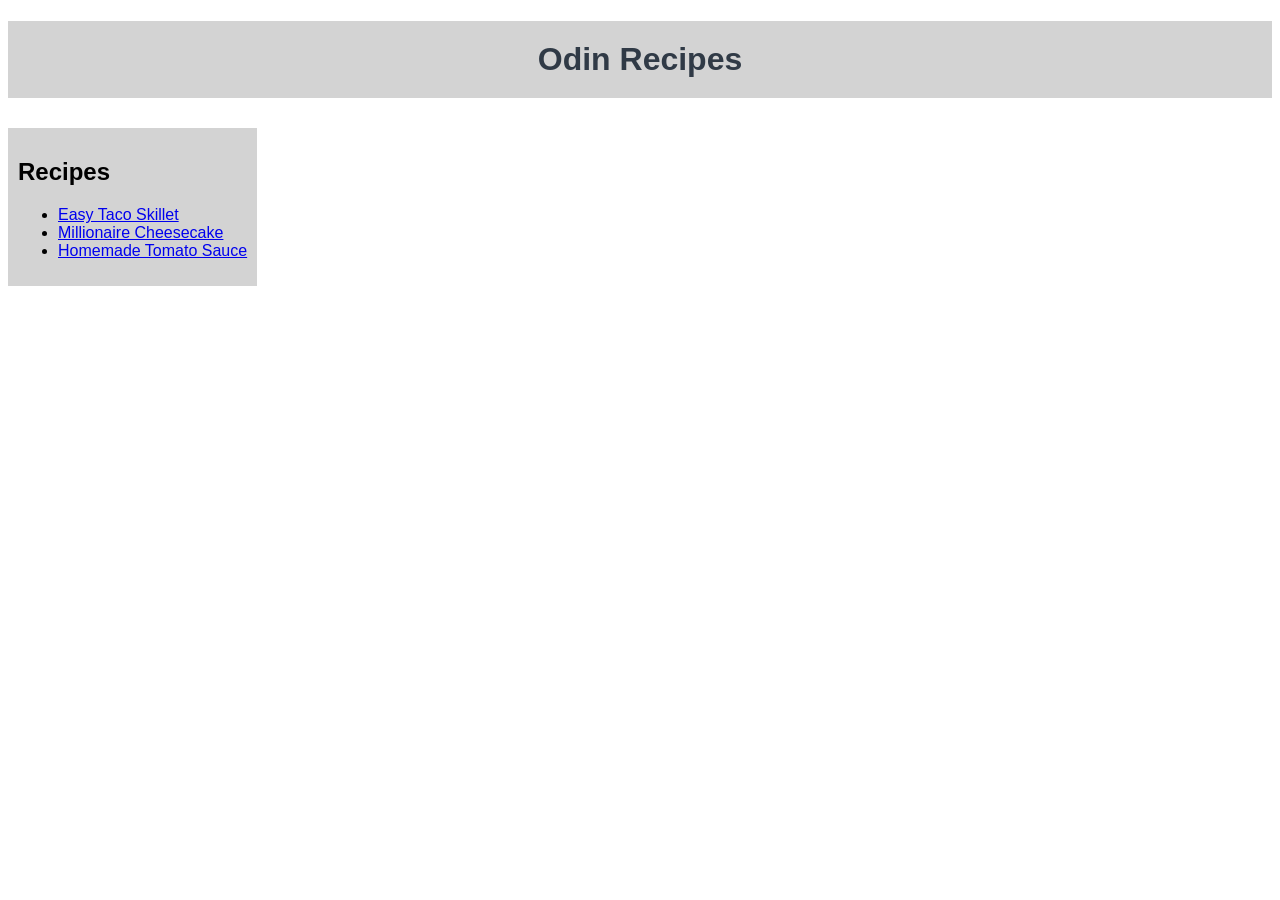
<file: index.html>
<!DOCTYPE html>

<html>
    <head>
        <meta charset="UTF-8">
        <meta lang="en">

        <link rel="stylesheet" href="style.css">

        <title>Recipes</title>
    </head>

    <body>
        <h1 id="title">Odin Recipes</h1>
        
        <div class="recipes">
            <h2>Recipes</h2>
            <ul>
                <li><a href="./recipes/taco_skillet.html">Easy Taco Skillet</a></li>
                <li><a href="./recipes/cheesecake_salad.html">Millionaire 
                    Cheesecake</a></li>
                <li><a href="./recipes/tomato_sauce.html">Homemade Tomato Sauce</a></li>
            </ul>
        </div>
    </body>
</html>
</file>
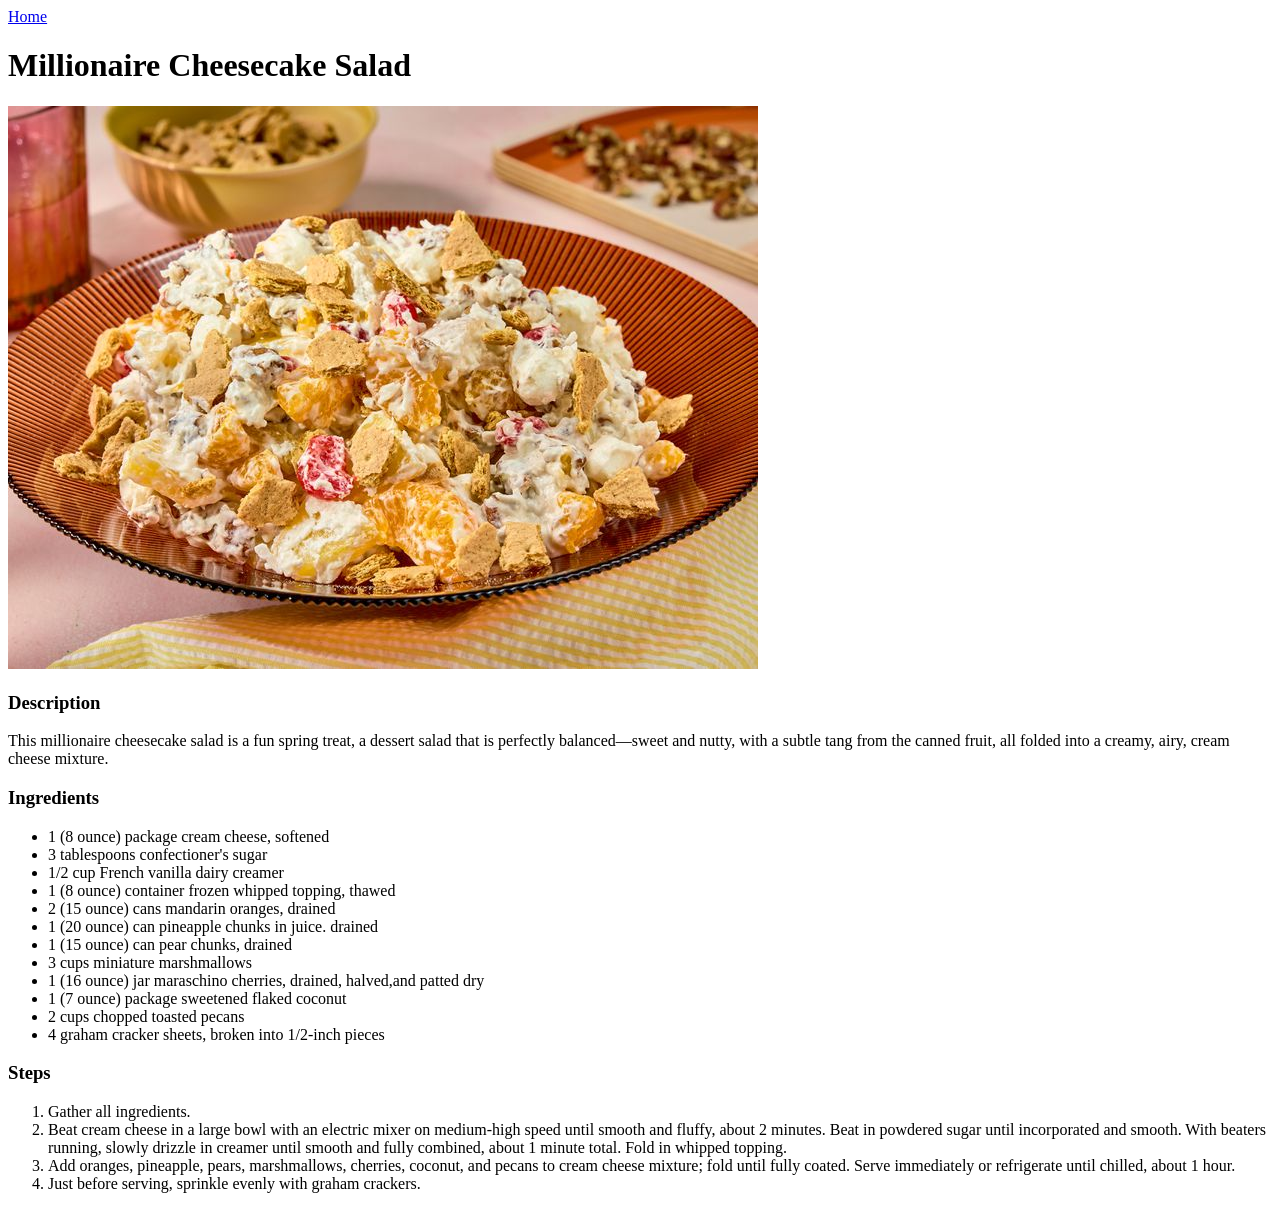
<file: recipes/cheesecake_salad.html>
<!DOCTYPE html>

<html>
    <head>
        <meta charset="UTF-8">
        <meta lang="en">

        <title>Millionaire Cheesecake Salad</title>
    </head>

    <body>
        <a href="../index.html">Home</a>

        <h1>Millionaire Cheesecake Salad</h1>

        <img src="../images/cheesecake_salad.jpg">

        <h3>Description</h3>
        <p>This millionaire cheesecake salad is a fun spring treat, a dessert 
            salad that is perfectly balanced—sweet and nutty, with a subtle tang 
            from the canned fruit, all folded into a creamy, airy, cream cheese 
            mixture.</p>

        <h3>Ingredients</h3>
        <ul>
            <li>1 (8 ounce) package cream cheese, softened</li>
            <li>3 tablespoons confectioner's sugar</li>
            <li>1/2 cup French vanilla dairy creamer</li>
            <li>1 (8 ounce) container frozen whipped topping, thawed</li>
            <li>2 (15 ounce) cans mandarin oranges, drained</li>
            <li>1 (20 ounce) can pineapple chunks in juice. drained</li>
            <li>1 (15 ounce) can pear chunks, drained</li>
            <li>3 cups miniature marshmallows</li>
            <li>1 (16 ounce) jar maraschino cherries, drained, halved,and 
                patted dry</li>
            <li>1 (7 ounce) package sweetened flaked coconut</li>
            <li>2 cups chopped toasted pecans</li>
            <li>4 graham cracker sheets, broken into 1/2-inch pieces</li>
        </ul>

        <h3>Steps</h3>
        <ol>
            <li>Gather all ingredients.</li>
            <li>Beat cream cheese in a large bowl with an electric mixer on 
                medium-high speed until smooth and fluffy, about 2 minutes. Beat 
                in powdered sugar until incorporated and smooth. With beaters 
                running, slowly drizzle in creamer until smooth and fully 
                combined, about 1 minute total. Fold in whipped topping. </li>
            <li>Add oranges, pineapple, pears, marshmallows, cherries, coconut, 
                and pecans to cream cheese mixture; fold until fully coated. 
                Serve immediately or refrigerate until chilled, about 1 hour. </li>
            <li> Just before serving, sprinkle evenly with graham crackers. </li>
        </ol>
    </body>
</html>
</file>
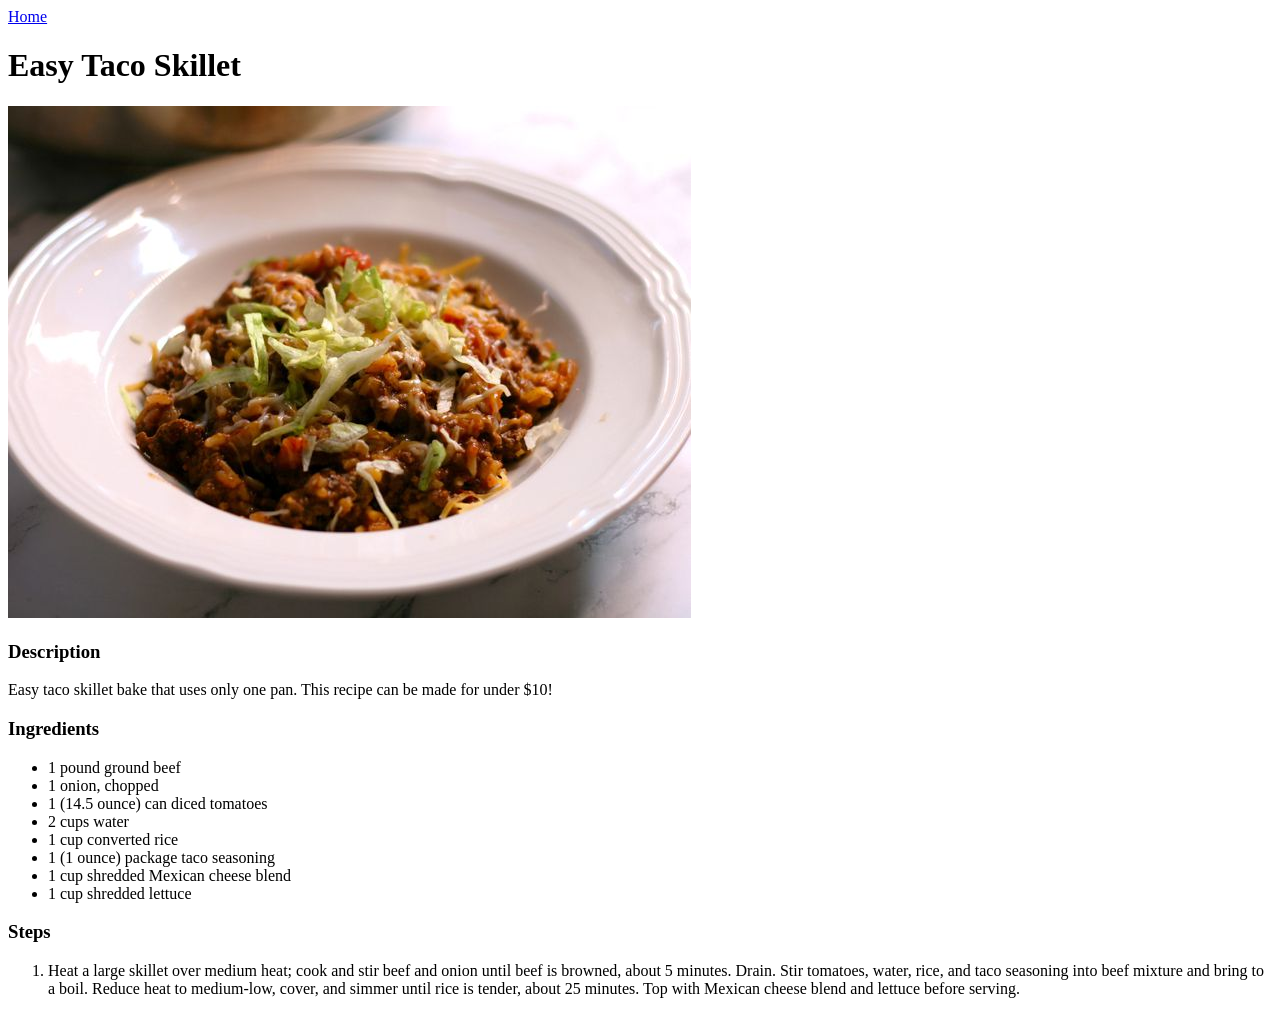
<file: recipes/taco_skillet.html>
<!DOCTYPE html>

<html>
    <head>
        <meta charset="UTF-8">
        <meta lang="en">

        <title>Easy Taco Skillet</title>
    </head>

    <body>
        <a href="../index.html">Home</a>

        <h1>Easy Taco Skillet</h1>

        <img src="../images/taco_skillet.jpg">
        
        <h3>Description</h3>
        <p>Easy taco skillet bake that uses only one pan. This recipe can be made 
            for under $10!</p>

        <h3>Ingredients</h3>
        <ul>
            <li>1 pound ground beef</li>
            <li>1 onion, chopped</li>
            <li>1 (14.5 ounce) can diced tomatoes</li>
            <li>2 cups water</li>
            <li>1 cup converted rice</li>
            <li>1 (1 ounce) package taco seasoning</li>
            <li>1 cup shredded Mexican cheese blend</li>
            <li>1 cup shredded lettuce</li>
        </ul>

        <h3>Steps</h3>
        <ol>
            <li>Heat a large skillet over medium heat; cook and stir beef and 
                onion until beef is browned, about 5 minutes. Drain. Stir 
                tomatoes, water, rice, and taco seasoning into beef mixture and 
                bring to a boil. Reduce heat to medium-low, cover, and simmer 
                until rice is tender, about 25 minutes. Top with Mexican cheese 
                blend and lettuce before serving. </li>
        </ol>
    </body>
</html>
</file>
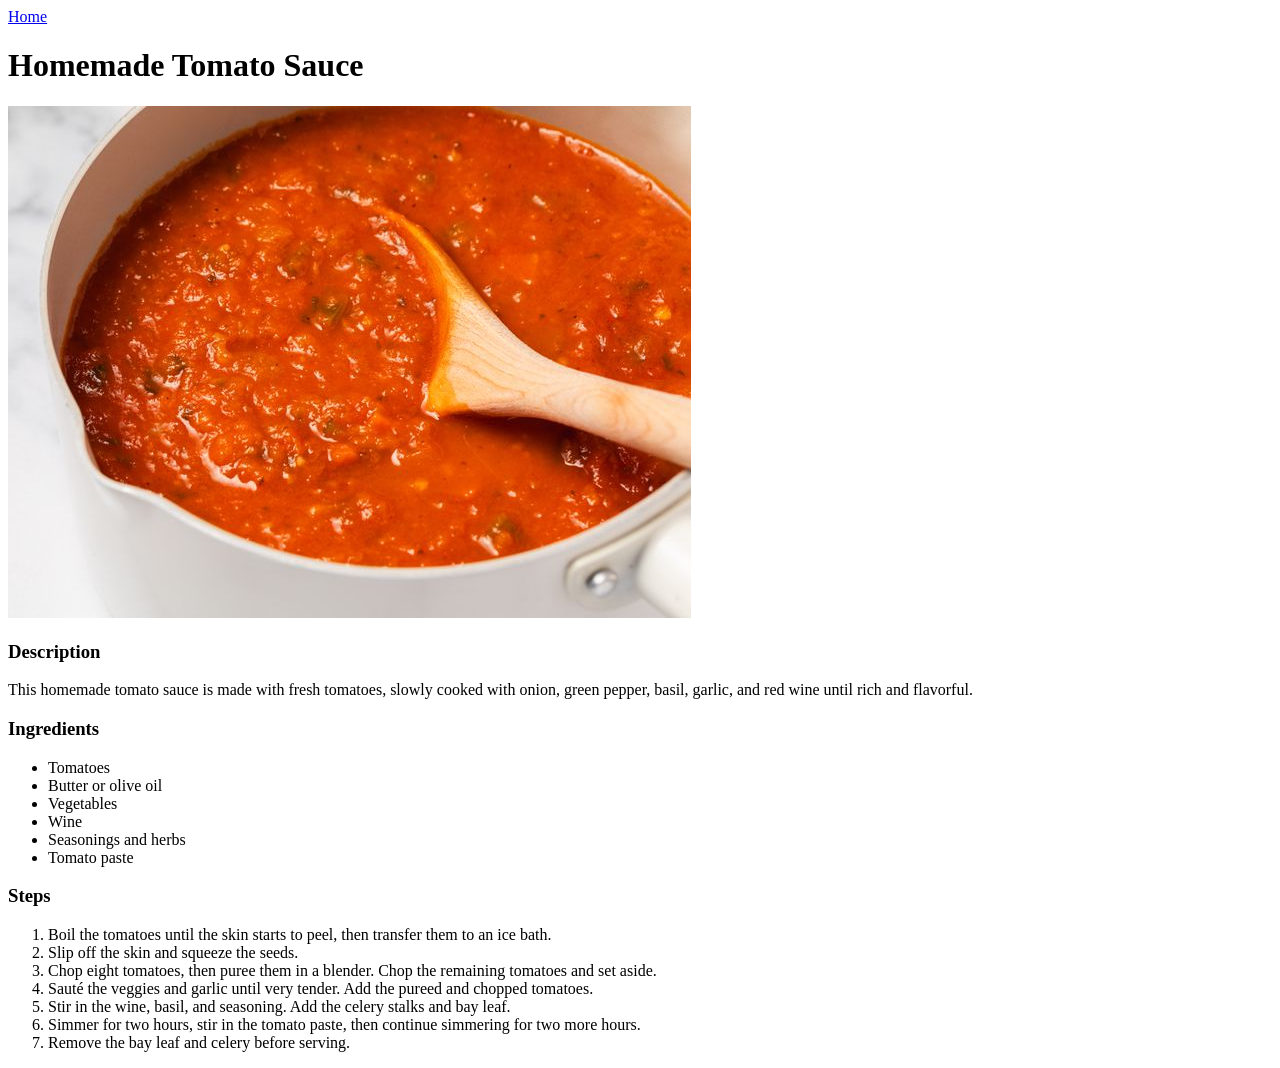
<file: recipes/tomato_sauce.html>
<!DOCTYPE html>

<html>
    <head>
        <meta charset="UTF-8">
        <meta lang="en">

        <title>Homemade Tomato Sauce</title>
    </head>

    <body>
        <a href="../index.html">Home</a>

        <h1>Homemade Tomato Sauce</h1>

        <img src="../images/tomato_sauce.jpg">

        <h3>Description</h3>
        <p>This homemade tomato sauce is made with fresh tomatoes, slowly cooked 
            with onion, green pepper, basil, garlic, and red wine until rich 
            and flavorful.</p>

        <h3>Ingredients</h3>
        <ul>
            <li>Tomatoes</li>
            <li>Butter or olive oil</li>
            <li>Vegetables</li>
            <li>Wine</li>
            <li>Seasonings and herbs</li>
            <li>Tomato paste</li>
        </ul>

        <h3>Steps</h3>
        <ol>
            <li>Boil the tomatoes until the skin starts to peel, then transfer them 
                to an ice bath.</li>
            <li>Slip off the skin and squeeze the seeds.</li>
            <li>Chop eight tomatoes, then puree them in a blender. Chop the 
                remaining tomatoes and set aside.</li>
            <li>Sauté the veggies and garlic until very tender. Add the pureed 
                and chopped tomatoes.</li>
            <li>Stir in the wine, basil, and seasoning. Add the celery stalks and 
                bay leaf.</li>
            <li>Simmer for two hours, stir in the tomato paste, then continue 
                simmering for two more hours.</li>
            <li>Remove the bay leaf and celery before serving.</li>
        </ol>
    </body>
</html>
</file>
<file: style.css>
* {
    font-family: Verdana, Geneva, Tahoma, sans-serif;
}

#title {
    background-color: lightgray;
    text-align: center;
    padding: 20px;
    margin-bottom: 20px;
    color: rgb(48, 58, 70);
    width: auto;
}

.recipes {
    background-color: lightgray;
    padding: 10px;
    margin: 30px 0px;
    width: fit-content;
}
</file>
